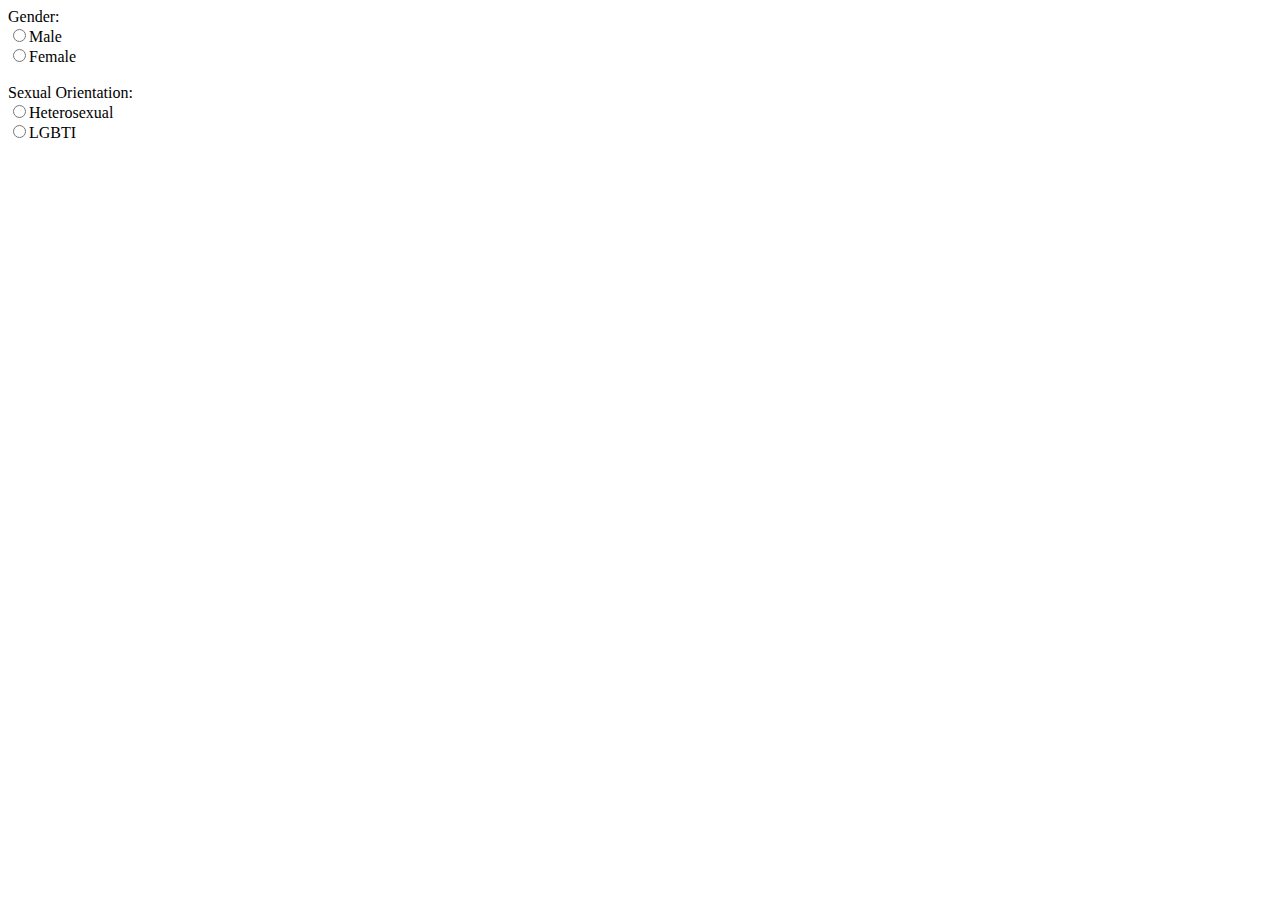
<file: exercises/03-Type-Radio/index.html>
<!DOCTYPE html>
<html>
	<head>
		<meta charset="utf-8" />
		<meta name="viewport" content="width=device-width" />
		<title>4Geeks Academy</title>
	</head>
	<body>
		<form>
			Gender: <br />
			<input type="radio" name="gender" id="Male" />Male<br />
			<input type="radio" name="gender" id="Female" />Female<br />
			<br />

			Sexual Orientation:<br />
			<input type="radio" name="Orientation" id="Heterosexual" />Heterosexual<br />
			<input type="radio" name="Orientation" id="LGBTI" />LGBTI
		</form>
	</body>
</html>
</file>
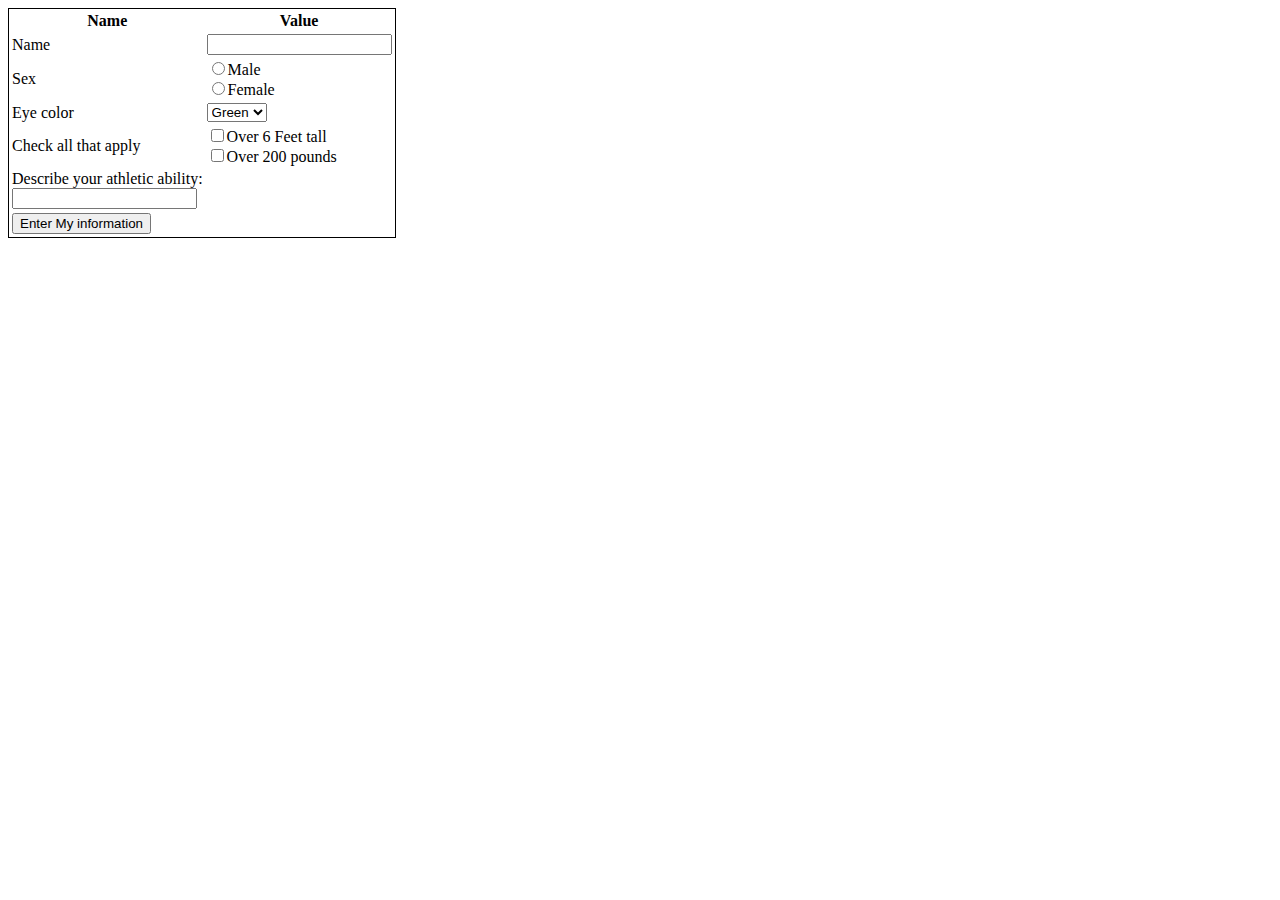
<file: exercises/04-Replicate-simple-form/index.html>
<!DOCTYPE html>

<html>
	<head>
		<meta charset="utf-8" />
		<meta name="viewport" content="width=device-width" />
		<title>4Geeks Academy</title>
	</head>

	<body>
		<form>
			<table style="border: 1px; border-color: black; border-style: solid">
				<thead>
					<tr>
						<th>Name</th>
						<th>Value</th>
					</tr>
				</thead>

				<tbody>
					<tr>
						<td>Name</td>
						<td><input type="text" name="nameid="name"></td>
					</tr>

					<tr>
						<td>Sex</td>
						<td>
							<input type="radio" name="sex" id="Male" />Male <br />
							<input type="radio" name="sex" id="Female" />Female
						</td>
					</tr>

					<tr>
						<td>Eye color</td>
						<td>
							<select name="eye-color">
								<option value="Green" selected>Green</option>
							</select>
						</td>
					</tr>

					<tr>
						<td>Check all that apply</td>
						<td>
							<input type="checkbox" name="appliance" id="6-feet" />Over 6 Feet tall<br />
							<input type="checkbox" name="appliance" id="200-lb" />Over 200 pounds
						</td>
					</tr>

					<tr>
						<td>
							Describe your athletic ability:<br />
							<input type="text" name="ability" id="ability" />
						</td>
					</tr>
				</tbody>

				<tfoot>
					<tr>
						<td>
							<button type="button">Enter My information</button>
						</td>
					</tr>
				</tfoot>
			</table>
		</form>
	</body>
</html>
</file>
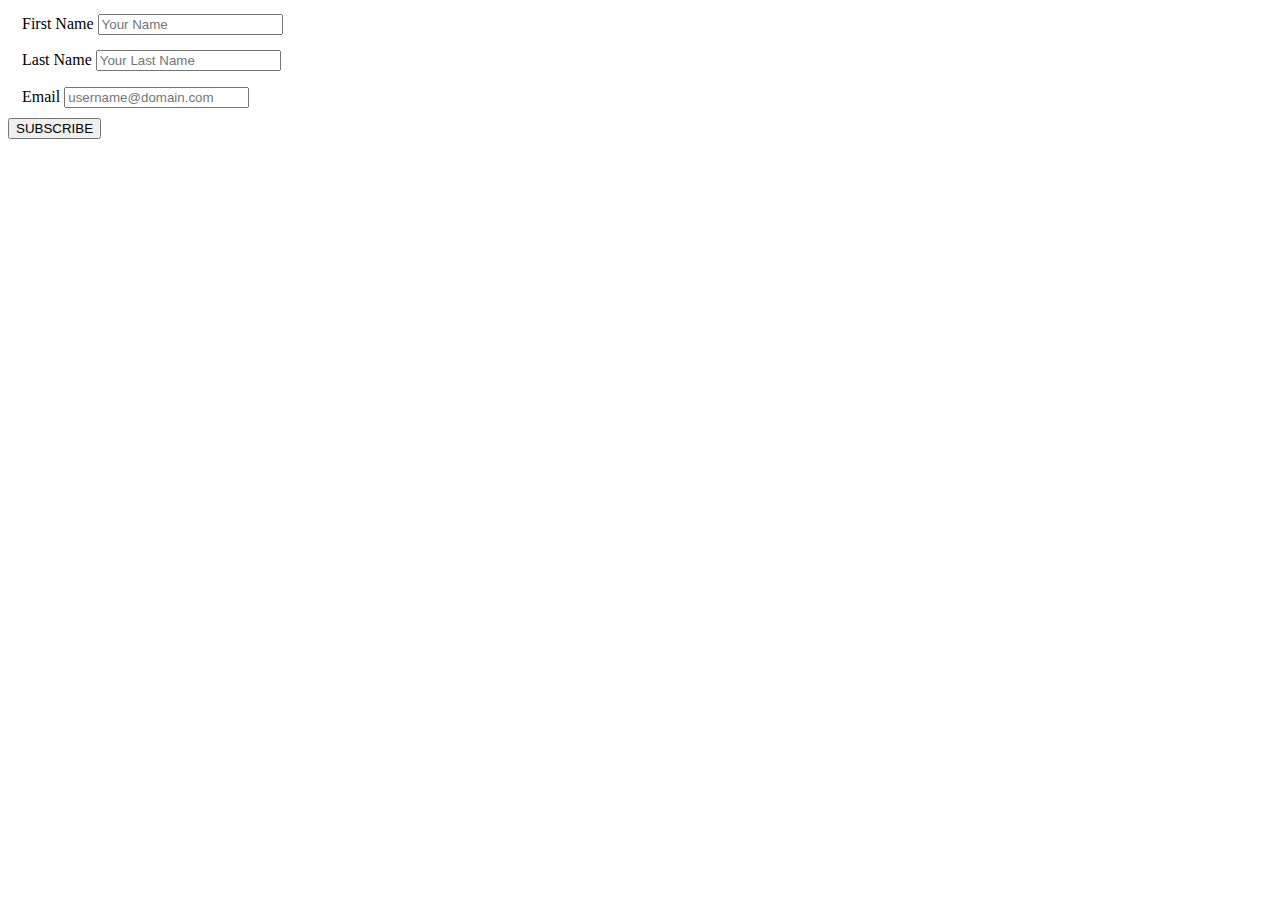
<file: exercises/05-GET-vs-POST/index.html>
<!DOCTYPE html>
<html>
	<head>
		<meta charset="utf-8" />
		<meta name="viewport" content="width=device-width" />
		<link rel="stylesheet" href="style.css" />
		<title>4Geeks Academy</title>
	</head>
	<body>
		<form action="#" method="post" target="_parent">
			<fieldset>
				<label for="firstname">First Name</label>
				<input type="Text" name="firstname" placeholder="Your Name" />
			</fieldset>
			<fieldset>
				<label for="lastname">Last Name</label>
				<input type="Text" name="lastname" placeholder="Your Last Name" />
			</fieldset>
			<fieldset>
				<label for="email">Email</label>
				<input type="Text" name="email" placeholder="username@domain.com" />
			</fieldset>
			<input type="submit" value="SUBSCRIBE" />
		</form>
	</body>
</html>
</file>
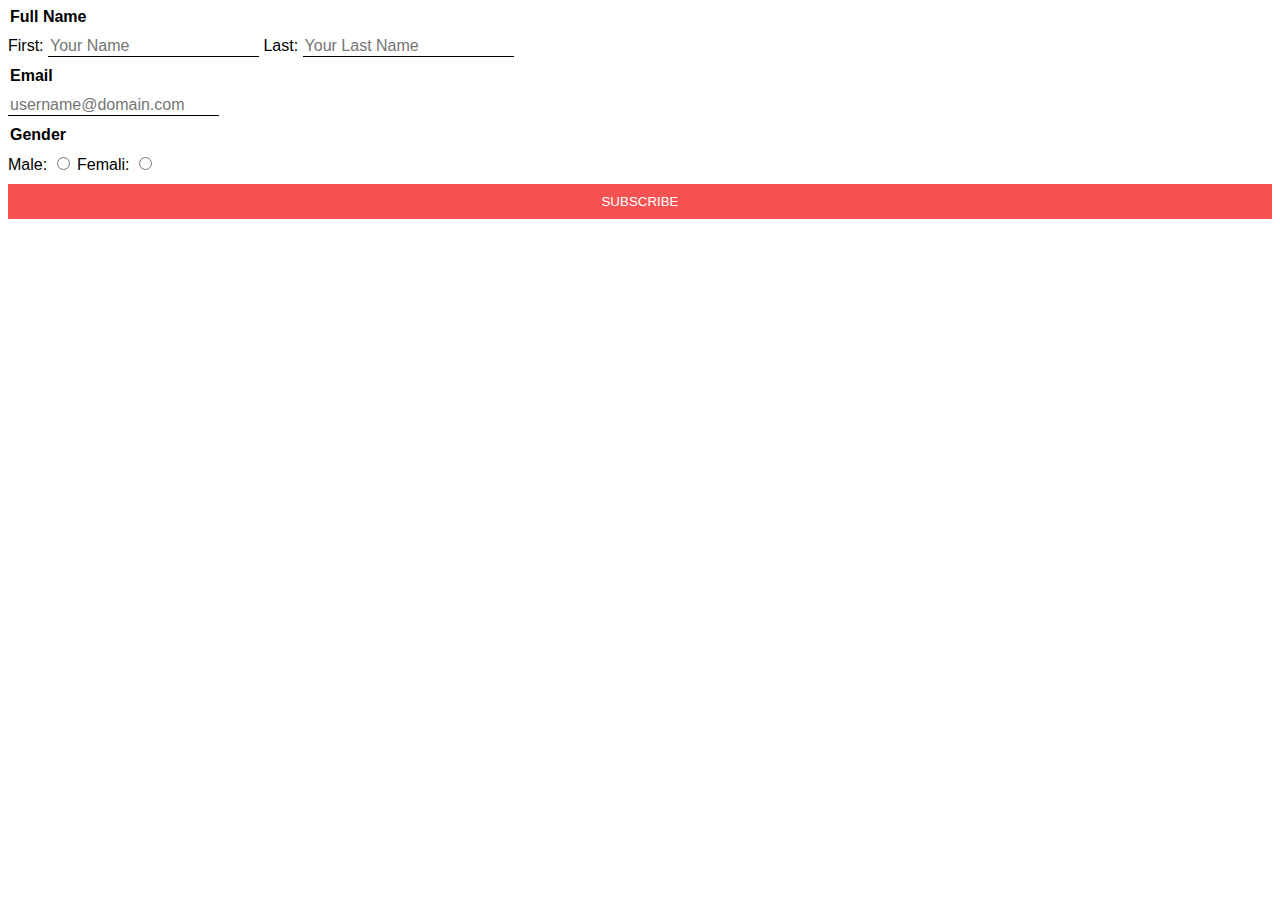
<file: exercises/06-fieldsets-labels-and-styles/index.html>
<!DOCTYPE html>
<html>
	<head>
		<meta charset="utf-8" />
		<meta name="viewport" content="width=device-width" />
		<title>4Geeks Academy</title>
		<link rel="stylesheet" href="style.css" />
	</head>
	<body>
		<form action="#" method="get" target="_parent">
			<fieldset>
				<legend>Full Name</legend>
				<label for="firstname">First:</label>
				<input type="Text" name="firstname" placeholder="Your Name" />
				<label for="lastname">Last:</label>
				<input type="Text" name="lastname" placeholder="Your Last Name" />
			</fieldset>
			<fieldset>
				<legend>Email</legend>
				<input type="Text" name="email" placeholder="username@domain.com" />
			</fieldset>
			<fieldset>
				<legend>Gender</legend>
				<label for="gender">Male:</label>
				<input type="radio" name="gender" value="male" />
				<label for="gender">Femali:</label>
				<input type="radio" name="gender" value="female" />
			</fieldset>
			<input type="submit" value="SUBSCRIBE" />
		</form>
	</body>
</html>
</file>
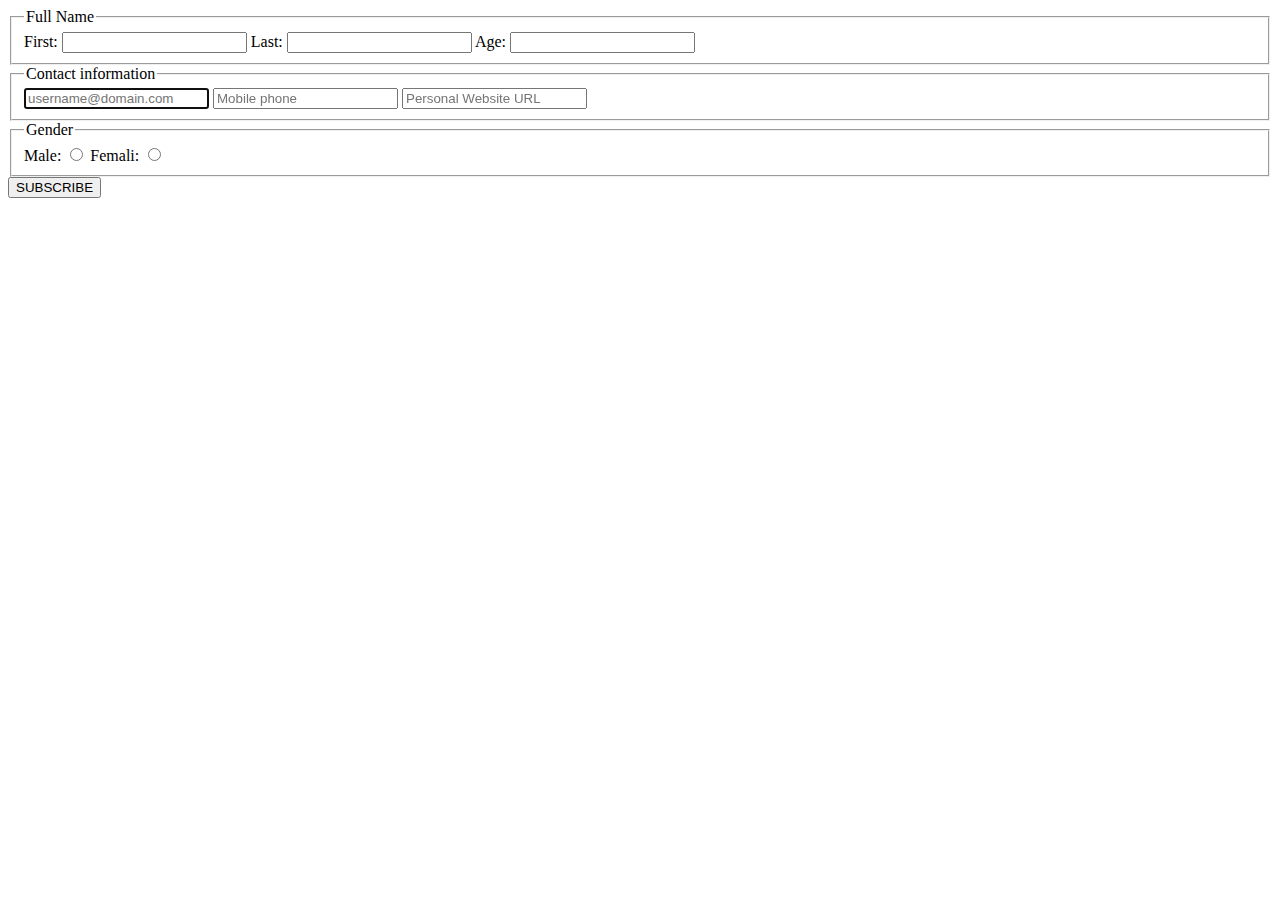
<file: exercises/07-HTML-five-forms/index.html>
<!DOCTYPE html>
<html>
	<head>
		<meta charset="utf-8" />
		<meta name="viewport" content="width=device-width" />
		<title>4Geeks Academy</title>
	</head>
	<body>
		<form action="#" method="get" target="_parent">
			<fieldset>
				<legend>Full Name</legend>
				<label for="firstname">First:</label>
				<input type="Text" name="firstname" />
				<label for="lastname">Last:</label>
				<input type="Text" name="lastname" />
				<label for="lastname">Age:</label>
				<input type="Text" name="age" />
			</fieldset>
			<fieldset>
				<legend>Contact information</legend>
				<input type="email" name="email" placeholder="username@domain.com" required autofocus />
				<input type="tel" name="phone" placeholder="Mobile phone" />
				<input type="url" name="website" placeholder="Personal Website URL" />
			</fieldset>
			<fieldset>
				<legend>Gender</legend>
				<label for="gender">Male:</label>
				<input type="radio" name="gender" value="male" />
				<label for="gender">Femali:</label>
				<input type="radio" name="gender" value="female" />
			</fieldset>
			<input type="submit" value="SUBSCRIBE" />
		</form>
	</body>
</html>
</file>
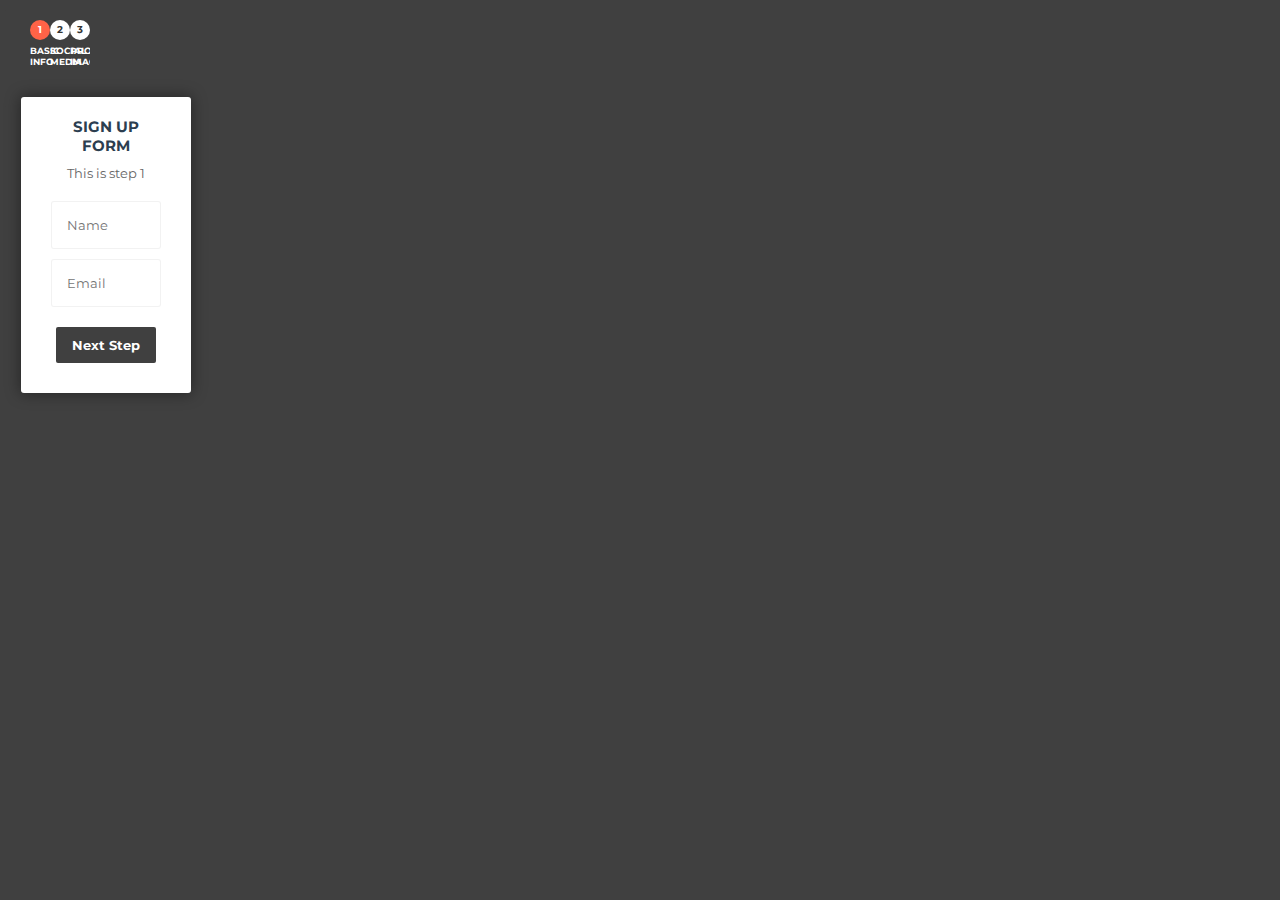
<file: exercises/08-Style-without-id-class/index.html>
<!DOCTYPE html>
<html>
	<head>
		<meta charset="utf-8" />
		<meta name="viewport" content="width=device-width" />
		<title>repl.it</title>
		<link rel="stylesheet" href="style.css" />
	</head>
	<body>
		<!-- multistep form -->
		<form class="msform" method="post">
			<!-- progressbar -->
			<ul class="progressbar">
				<li class="active">Basic Info</li>
				<li>Social Media</li>
				<li>Profile Image</li>
			</ul>
			<!-- fieldsets -->
			<fieldset data-check-id="1">
				<h2 class="fs-title">Sign Up Form</h2>
				<h3 class="fs-subtitle">This is step 1</h3>
				<input name="name" placeholder="Name" />
				<input type="email" name="email" placeholder="Email" />
				<input type="button" name="next" class="next action-button" value="Next Step" />
			</fieldset>
		</form>
	</body>
</html>
</file>
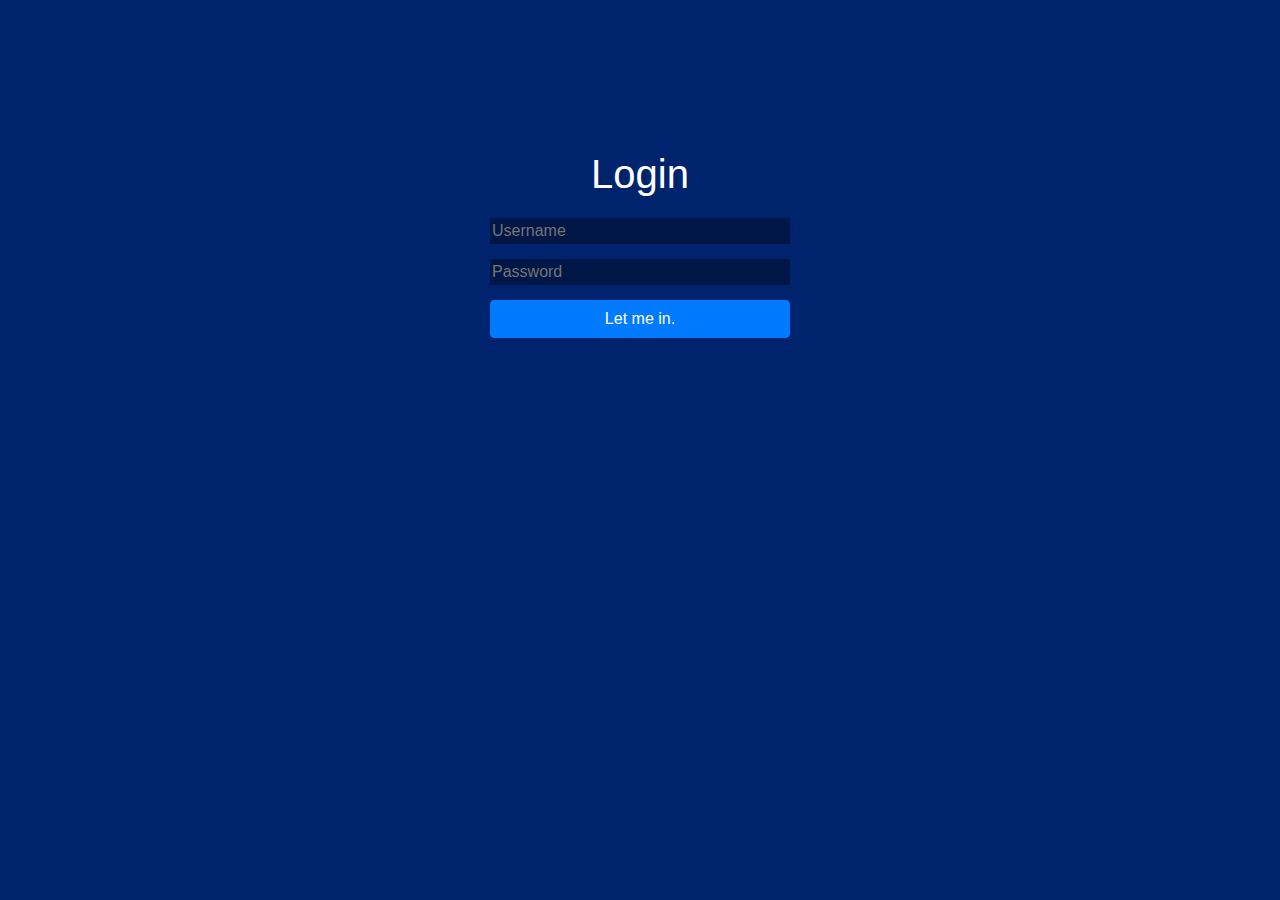
<file: exercises/09-Spectacular-login-form/index.html>
<!DOCTYPE html>
<html>
	<head>
		<meta charset="utf-8" />
		<meta name="viewport" content="width=device-width" />
		<title>repl.it</title>
		<link rel="stylesheet" href="style.css" />

		<link
			rel="stylesheet"
			href="https://stackpath.bootstrapcdn.com/bootstrap/4.4.1/css/bootstrap.min.css"
			integrity="sha384-Vkoo8x4CGsO3+Hhxv8T/Q5PaXtkKtu6ug5TOeNV6gBiFeWPGFN9MuhOf23Q9Ifjh"
			crossorigin="anonymous"
		/>
	</head>
	<body style="background: rgb(0, 35, 110)">
		<div class="login">
			<h1 style="margin-bottom: 20px">Login</h1>
			<form method="post" action="#">
				<input style="margin-bottom: 15px" type="text" name="u" placeholder="Username" required="required" />
				<input style="margin-bottom: 15px" type="password" name="p" placeholder="Password" required="required" />
				<button style="margin-bottom: 15px" type="submit" class="btn btn-primary btn-block btn-large">Let me in.</button>
			</form>
		</div>

		<script
			src="https://code.jquery.com/jquery-3.4.1.slim.min.js"
			integrity="sha384-J6qa4849blE2+poT4WnyKhv5vZF5SrPo0iEjwBvKU7imGFAV0wwj1yYfoRSJoZ+n"
			crossorigin="anonymous"
		></script>
		<script
			src="https://cdn.jsdelivr.net/npm/popper.js@1.16.0/dist/umd/popper.min.js"
			integrity="sha384-Q6E9RHvbIyZFJoft+2mJbHaEWldlvI9IOYy5n3zV9zzTtmI3UksdQRVvoxMfooAo"
			crossorigin="anonymous"
		></script>
		<script
			src="https://stackpath.bootstrapcdn.com/bootstrap/4.4.1/js/bootstrap.min.js"
			integrity="sha384-wfSDF2E50Y2D1uUdj0O3uMBJnjuUD4Ih7YwaYd1iqfktj0Uod8GCExl3Og8ifwB6"
			crossorigin="anonymous"
		></script>
	</body>
</html>
</file>
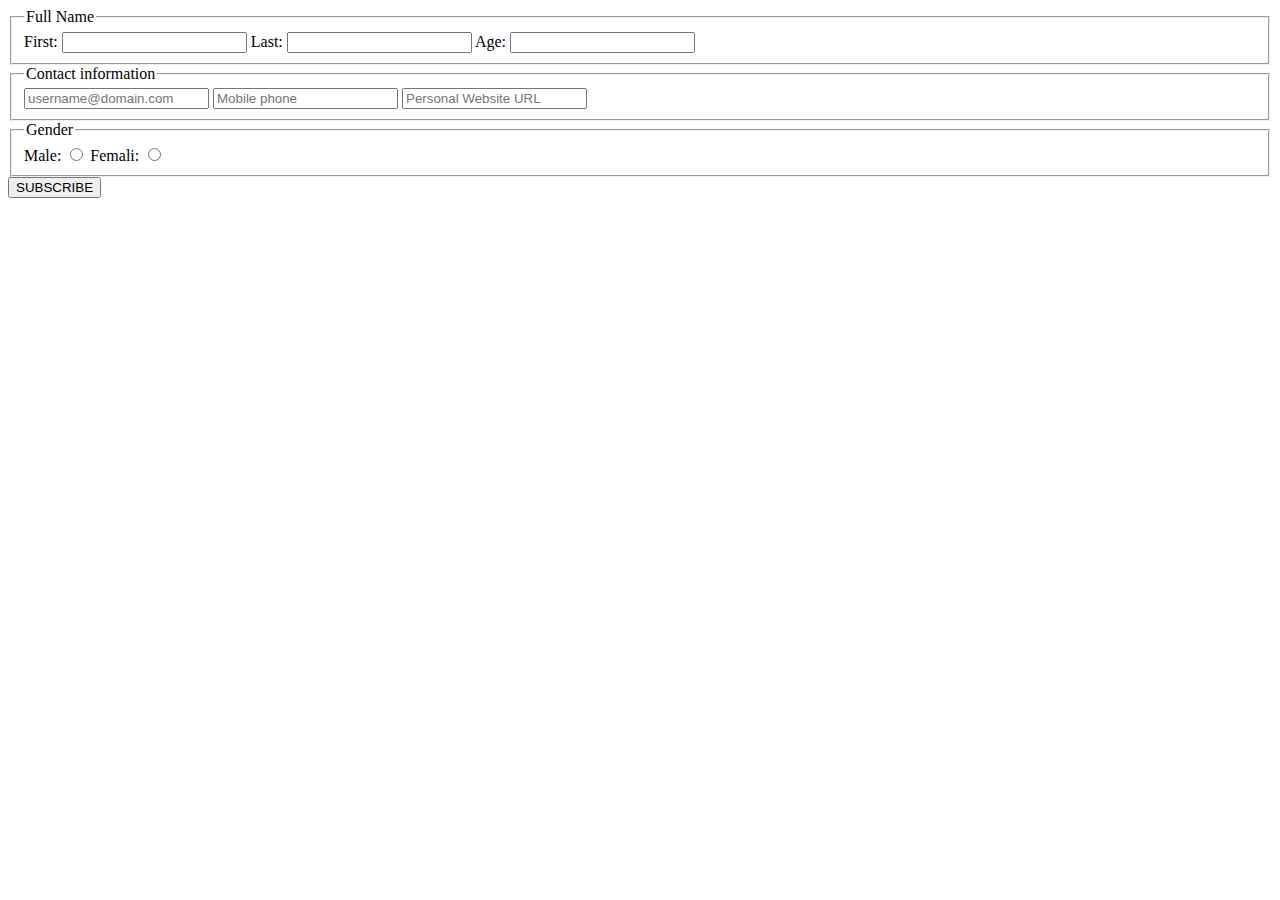
<file: .learn/resets/07-HTML-five-forms/index.html>
<!DOCTYPE html>
<html>
<head>
<meta charset="utf-8">
<meta name="viewport" content="width=device-width">
<title>4Geeks Academy</title>
</head>
<body>
<form action="#" method="get" target="_parent">
	<fieldset>
		<legend>Full Name</legend>
		<label for="firstname">First:</label>
		<input type="Text" name="firstname">
		<label for="lastname">Last:</label>
		<input type="Text" name="lastname">
		<label for="lastname">Age:</label>
		<input type="Text" name="age">
	</fieldset>
	<fieldset>
		<legend>Contact information</legend>
		<input type="Text" name="email" placeholder="username@domain.com">
		<input type="Text" name="phone" placeholder="Mobile phone">
		<input type="Text" name="website" placeholder="Personal Website URL">
	</fieldset>
	<fieldset>
		<legend>Gender</legend>
		<label for="gender">Male:</label>
		<input type="radio" name="gender" value="male">
		<label for="gender">Femali:</label>
		<input type="radio" name="gender" value="female">
	</fieldset>
	<input type='submit' value='SUBSCRIBE' />
</form>
</body>
</html>
</file>
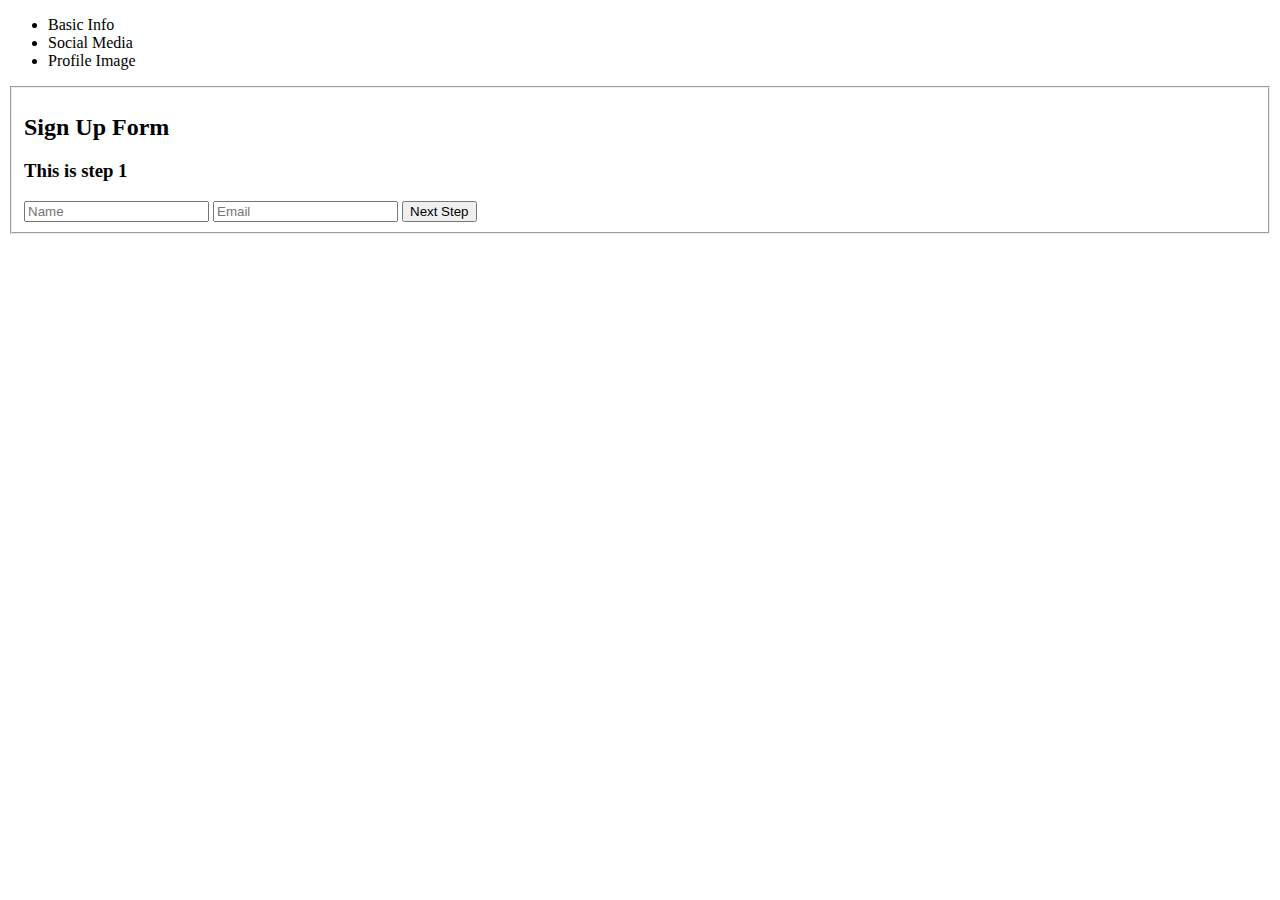
<file: .learn/resets/08-Style-without-id-class/index.html>
<!DOCTYPE html>
<html>
<head>
<meta charset="utf-8">
<meta name="viewport" content="width=device-width">
<title>repl.it</title>
</head>
<body>
	
<!-- multistep form -->
<form class="msform" method="post">
	<!-- progressbar -->
	<ul class="progressbar">
		<li class="active">Basic Info</li>
		<li>Social Media</li>
		<li>Profile Image</li>
	</ul>
	<!-- fieldsets -->
	<fieldset data-check-id="1">
		<h2 class="fs-title">Sign Up Form</h2>
		<h3 class="fs-subtitle">This is step 1</h3>
		<input name="name" placeholder="Name">
		<input type="email" name="email" placeholder="Email">
		<input type="button" name="next" class="next action-button" value="Next Step">
	</fieldset>

</form>

</body>
</html>
</file>
<file: exercises/05-GET-vs-POST/style.css>
fieldset {
	border: none;
}
</file>
<file: exercises/06-fieldsets-labels-and-styles/style.css>
body {
	font-family: "Lato", sans-serif;
}
fieldset {
	border: 0;
	margin: 0;
	padding: 10px 0px 10px 0px;
	font-weight: 800;
}
label {
	font-weight: 400;
}
input[type="text"] {
	border: none;
	border-bottom: 1px solid black;
	font-size: 16px;
}
input[type="submit"] {
	cursor: pointer;
	border: none;
	padding: 10px;
	background-color: #f65252;
	color: white;
	width: 100%;
}
</file>
<file: exercises/09-Spectacular-login-form/style.css>
body {
	display: flex;
	justify-content: center;
	width: 100%;
	height: 100%;
}

.login {
	width: 300px;
	text-align: center;
	margin-top: 150px;
}

h1 {
	color: white;
}

input,
button {
	width: 100%;
}

input {
	background: rgba(0, 0, 0, 0.349);
	border: 0;
	border-radius: 1px;
}
</file>
<file: exercises/08-Style-without-id-class/style.css>
/*custom font*/
@import url(http://fonts.googleapis.com/css?family=Montserrat);

/*basic reset*/
* {
	margin: 0;
	padding: 0;
}

body {
	background-color: rgb(64, 64, 64);
	font-family: montserrat, arial, verdana;
}

/*form styles*/
form {
	width: 400px;
	margin: 50px auto;
	text-align: center;
	position: relative;
}

fieldset {
	background: white;
	border: 0 none;
	border-radius: 3px;
	box-shadow: 0 0 15px 1px rgba(0, 0, 0, 0.4);
	padding: 20px 30px;

	box-sizing: border-box;
	width: 80%;
	margin: 0 10%;

	/*stacking fieldsets above each other*/
	position: absolute;
}

/*inputs*/
input {
	padding: 15px;
	border: 1px solid rgba(0, 0, 0, 0.05);
	border-radius: 3px;
	margin-bottom: 10px;
	width: 100%;
	box-sizing: border-box;
	font-family: montserrat;
	color: #2c3e50;
	font-size: 13px;
}

form input.error,
form textarea.error {
	border-color: rgb(255, 99, 71);
}

/*buttons*/
form {
	width: 100px;
	background: rgb(64, 64, 64);
	font-weight: bold;
	color: white;
	border: 0 none;
	border-radius: 2px;
	cursor: pointer;
	padding: 10px 5px;
	margin: 10px 5px;
	transition: all 0.4s;
}

input:last-child {
	width: 100px;
	background: rgb(64, 64, 64);
	font-weight: bold;
	color: white;
	border: 0 none;
	border-radius: 2px;
	cursor: pointer;
	padding: 10px 5px;
	margin: 10px 5px;
	transition: all 0.4s;
}

form input:last-child:hover,
form input:last-child:focus {
	box-shadow: 0 0 0 2px white, 0 0 0 3px rgb(255, 99, 71);
	background-color: rgb(255, 99, 71);
}

/*headings*/
h2 {
	font-size: 15px;
	text-transform: uppercase;
	color: #2c3e50;
	margin-bottom: 10px;
}

h3 {
	font-weight: normal;
	font-size: 13px;
	color: #666;
	margin-bottom: 20px;
}

/*progressbar*/
ul {
	overflow: hidden;
	/*CSS counters to number the steps*/
	counter-reset: step;
	width: 60%;
	margin: 0 auto 30px;
}

ul li {
	list-style-type: none;
	color: white;
	text-transform: uppercase;
	font-size: 9px;
	width: 33.33%;
	float: left;
	position: relative;
}

ul li:before {
	content: counter(step);
	counter-increment: step;
	width: 20px;
	line-height: 20px;
	display: block;
	font-size: 10px;
	color: #333;
	background: white;
	border-radius: 50%;
	margin: 0 auto 5px auto;
}

/*progressbar connectors*/
ul li:after {
	content: "";
	width: 100%;
	height: 2px;
	background: white;
	position: absolute;
	left: -50%;
	top: 9px;
	z-index: -1; /*put it behind the numbers*/
}

ul li:first-child:after {
	/*connector not needed before the first step*/
	content: none;
}

/*marking active/completed steps green*/
/*The number of the step and the connector before it = green*/
ul li.active:before,
ul li.active:after {
	background: rgb(255, 99, 71);
	color: white;
}
</file>
